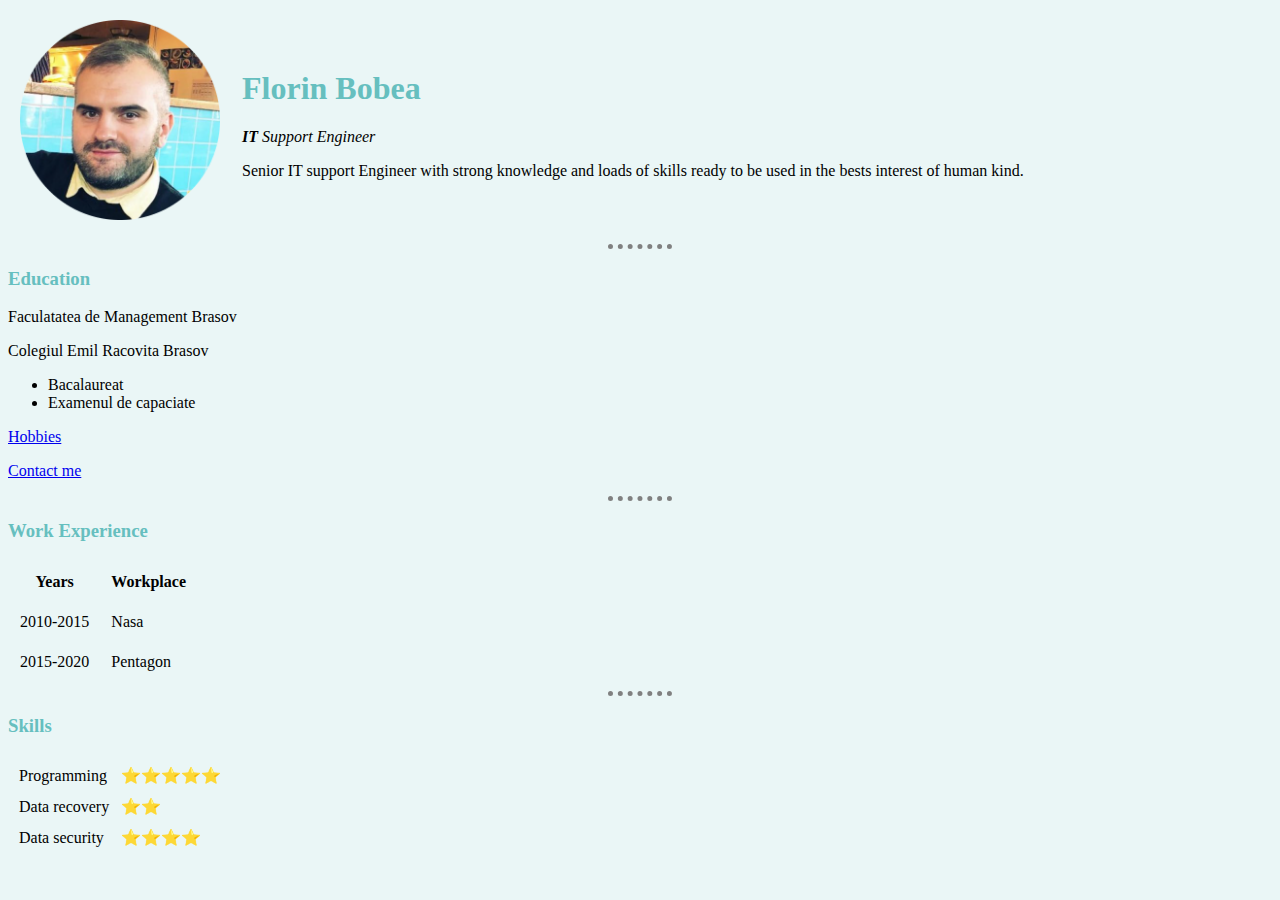
<file: index.html>
<!DOCTYPE html>
<head>
    <meta charset="UTF-8">
   
    <title>💙Florin's Personal Website</title>
    <link rel="stylesheet" href="css/styles.css">
    <style>
    img {
        height: 200px;
    }
    </style>
</head>

<body>
    <table cellpadding="10">
        <tr>
            <td><img src="images/florin.png" alt="Florin's profile picture"></td>
            <td><h1>Florin Bobea</h1>
                <p><em><strong>IT</strong> Support Engineer</em></p>
                <p>Senior IT support Engineer with strong knowledge and loads of skills ready to be used in the bests interest of human kind.</p></td>
        
        </tr>
    </table>
    
<hr>
<h3>Education</h3>
    <p>Faculatatea de Management Brasov </p>
    <p>Colegiul Emil Racovita Brasov</p>
    <ul>
        <li>Bacalaureat</li>
        <li>Examenul de capaciate</li>
    </ul>
        <p><a href="hobbies.html">Hobbies</a></p>
        <p><a href="contact me.html">Contact me</a></p>
<hr>
<h3>Work Experience</h3>
    <Table cellpadding="10">
        <tr>
            <th>Years</th>
            <th>Workplace</th>
        </tr>
        
        <tr>
            <td>2010-2015</td>
            <td>Nasa</td>
        </tr>
        <tr>
            <td>2015-2020</td>
            <td>Pentagon</td>
        </tr>
    </Table>
    <hr>
<h3>Skills</h3>
    <Table cellspacing="10">
        <tr>
            <td>Programming</td>
            <td>⭐⭐⭐⭐⭐</td>
        </tr>
        <tr>
            <td>Data recovery</td>
            <td>⭐⭐</td>
        </tr>
        <tr>
            <td>Data security</td>
            <td>⭐⭐⭐⭐</td>        
        </tr>
    </Table>
</body>
</html>
</file>
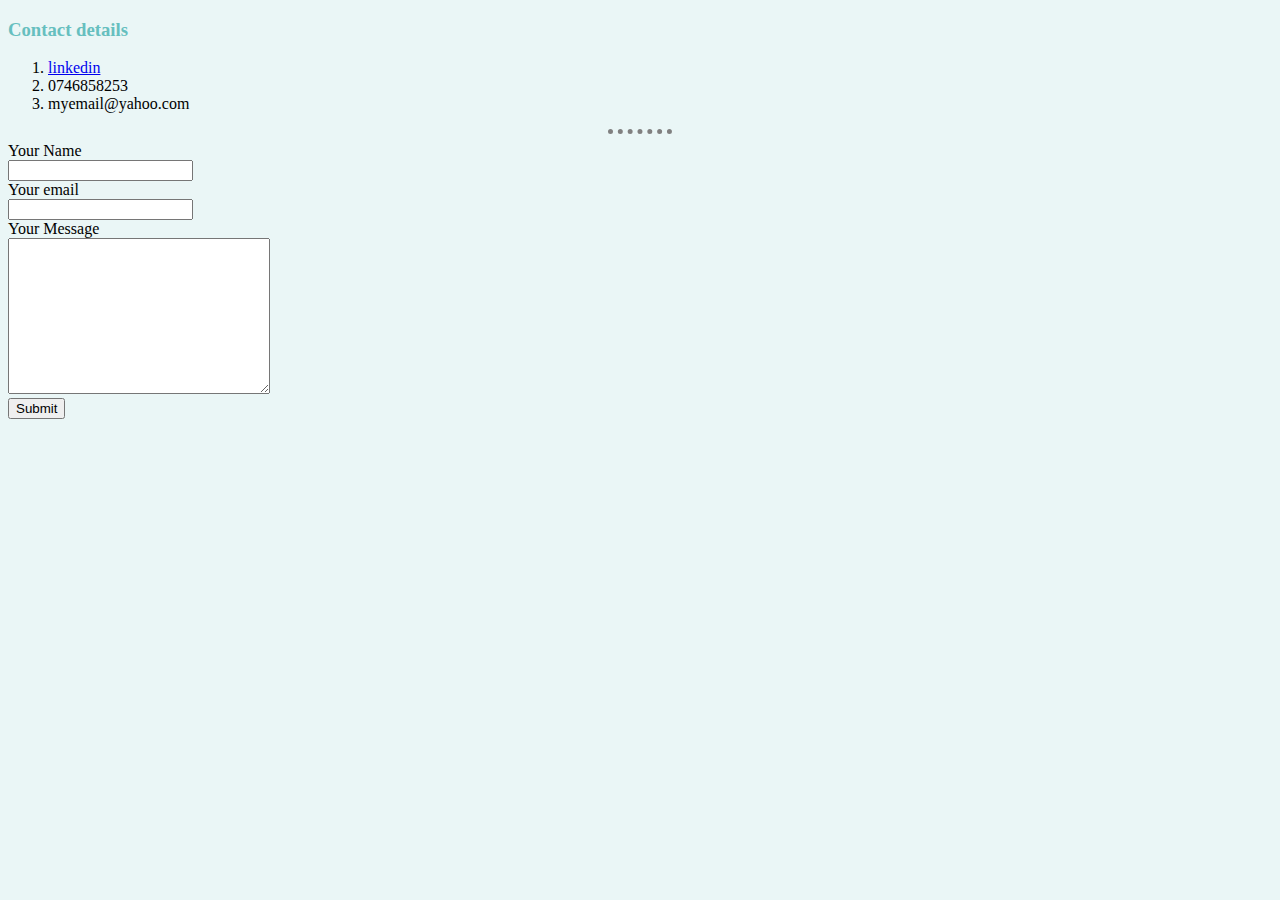
<file: contact me.html>
<!DOCTYPE html>
<head>
    <meta charset="UTF-8">
    <link rel="stylesheet" href="css/styles.css">
    <title>Contact me</title>
</head>
<body>
    <h3>Contact details</h3>
    <ol>
        <li><a href="https://www.linkedin.com/in/florin-b-566269b0/">linkedin</a></li>
        <li>0746858253</li>
        <li>myemail@yahoo.com</li>
    </ol>
    <hr>
    <form action="mailto:bobeaflorin@gmail.com" method="post" enctype="text/plain">
    <label>Your Name</label><br>
    <input type="text" name="YourName" value=""><br>
    <label>Your email</label><br>
    <input type="email" name="YourEmail" value=""><br>
    <label>Your Message</label><br>
    <textarea name="YourMessage" cols="30" rows="10"></textarea><br>
    <input type="submit" name="">
    </form><br>
</body>
</html>
</file>
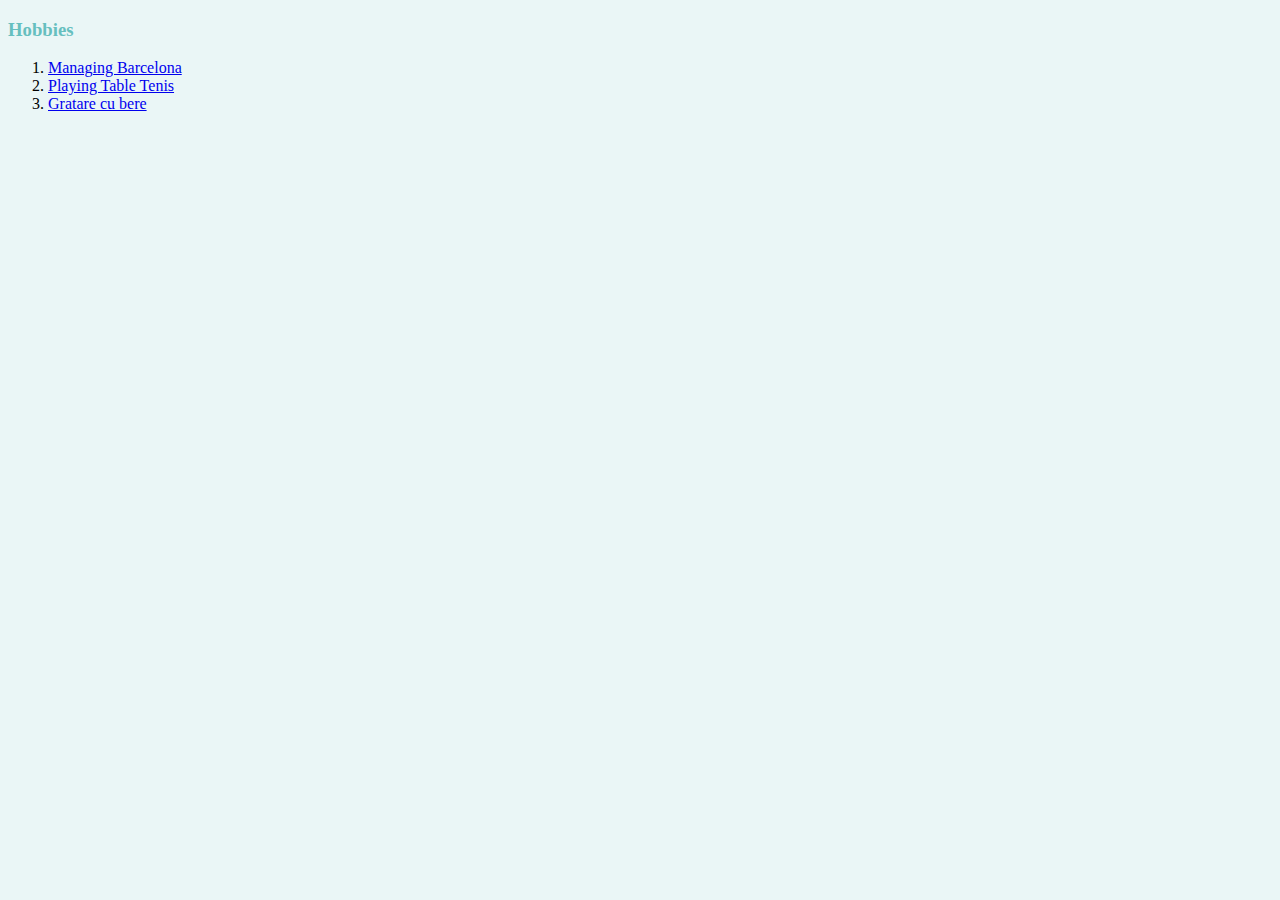
<file: hobbies.html>
<!DOCTYPE html>
<head>
    <meta charset="UTF-8">
    <link rel="stylesheet" href="css/styles.css">
    <title>Hobbies</title>
</head>
<body>
    <h3>Hobbies</h3>
    <ol>
        <li><a href="https://www.fcbarcelona.com/en/">Managing Barcelona</a></li>
        <li><a href="https://www.tabletennisengland.co.uk/">Playing Table Tenis</a></li>
        <li><a href="https://foodstory.ro/eveniment/gratar-cu-bere-trucul-care-iti-va-face-gratarul-din-vara-asta-mai-sanatos">Gratare cu bere</a></li>
    </ol>
</body>
</html>
</file>
<file: css/styles.css>
body {
    background-color: #EAF6F6;
}
hr {
    border-style: dotted none none;
    border-color: grey;
    border-width: 5px;
    width: 5%;
}
h1 {
    color: #66bfbf
}
h3 {
    color:#66bfbf
}
</file>
